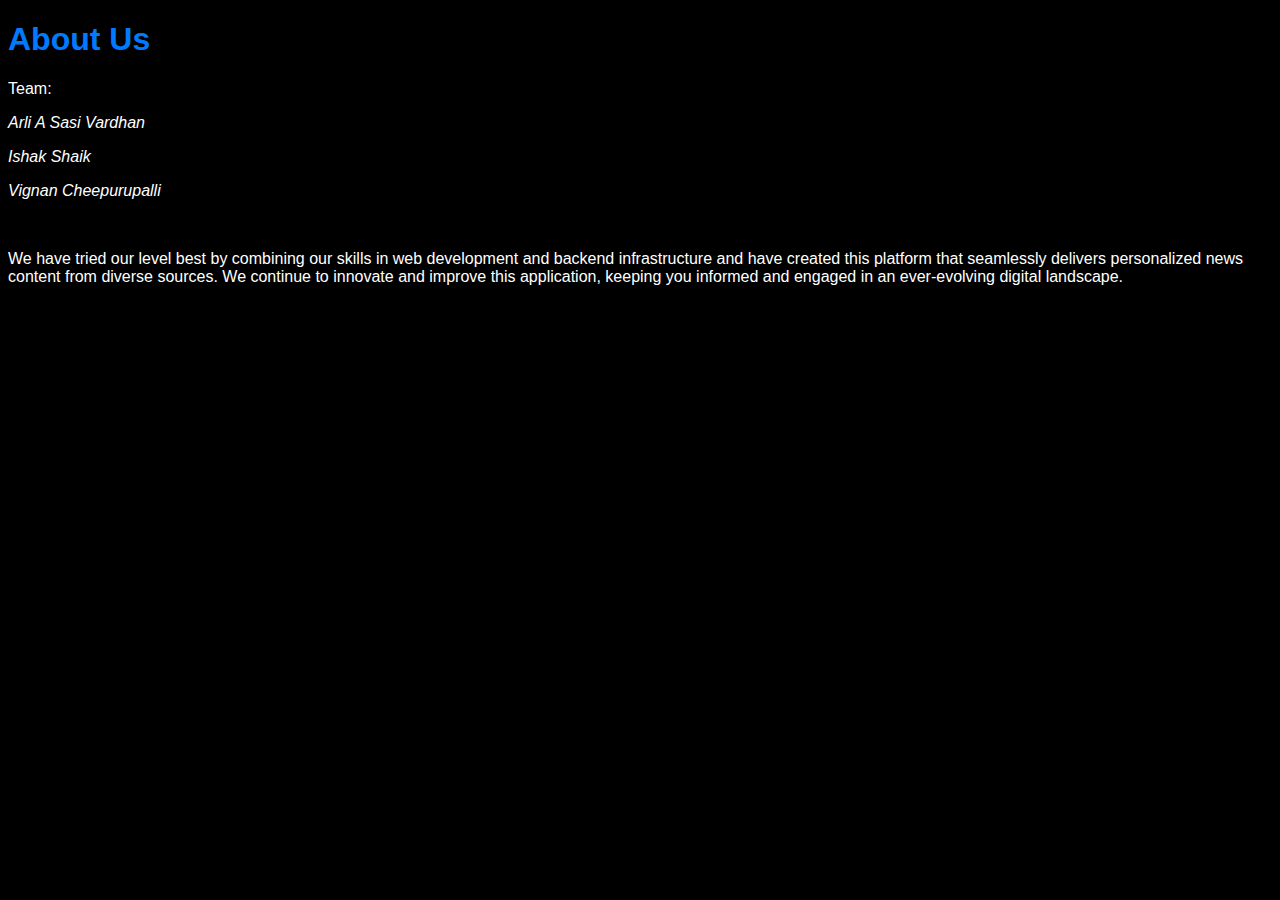
<file: templates/aboutus.html>
<!DOCTYPE html>
<html lang="en">
<head>
    <meta charset="UTF-8">
    <meta name="viewport" content="width=device-width, initial-scale=1.0">
    <title>About Us</title>
    <style>
        body {
            background-color: #000;
            color: #fff;
            font-family: Arial, Helvetica, sans-serif;
        }

        h1 {
            color: #007bff;
            font-family: Arial, Helvetica, sans-serif;
        }
    </style>
</head>
<body>
    <h1>About Us</h1>
    <p>Team:</p>
    <p><i>Arli A Sasi Vardhan</i></p>
    <p><i>Ishak Shaik</i></p>
    <p><i>Vignan Cheepurupalli</i></p><br>
    <p>
        We have tried our level best by combining our skills in web development and backend infrastructure and have created this platform that seamlessly delivers personalized news content from diverse sources. We continue to innovate and improve this application, keeping you informed and engaged in an ever-evolving digital landscape.
    </p>
</body>
</html>
</file>
